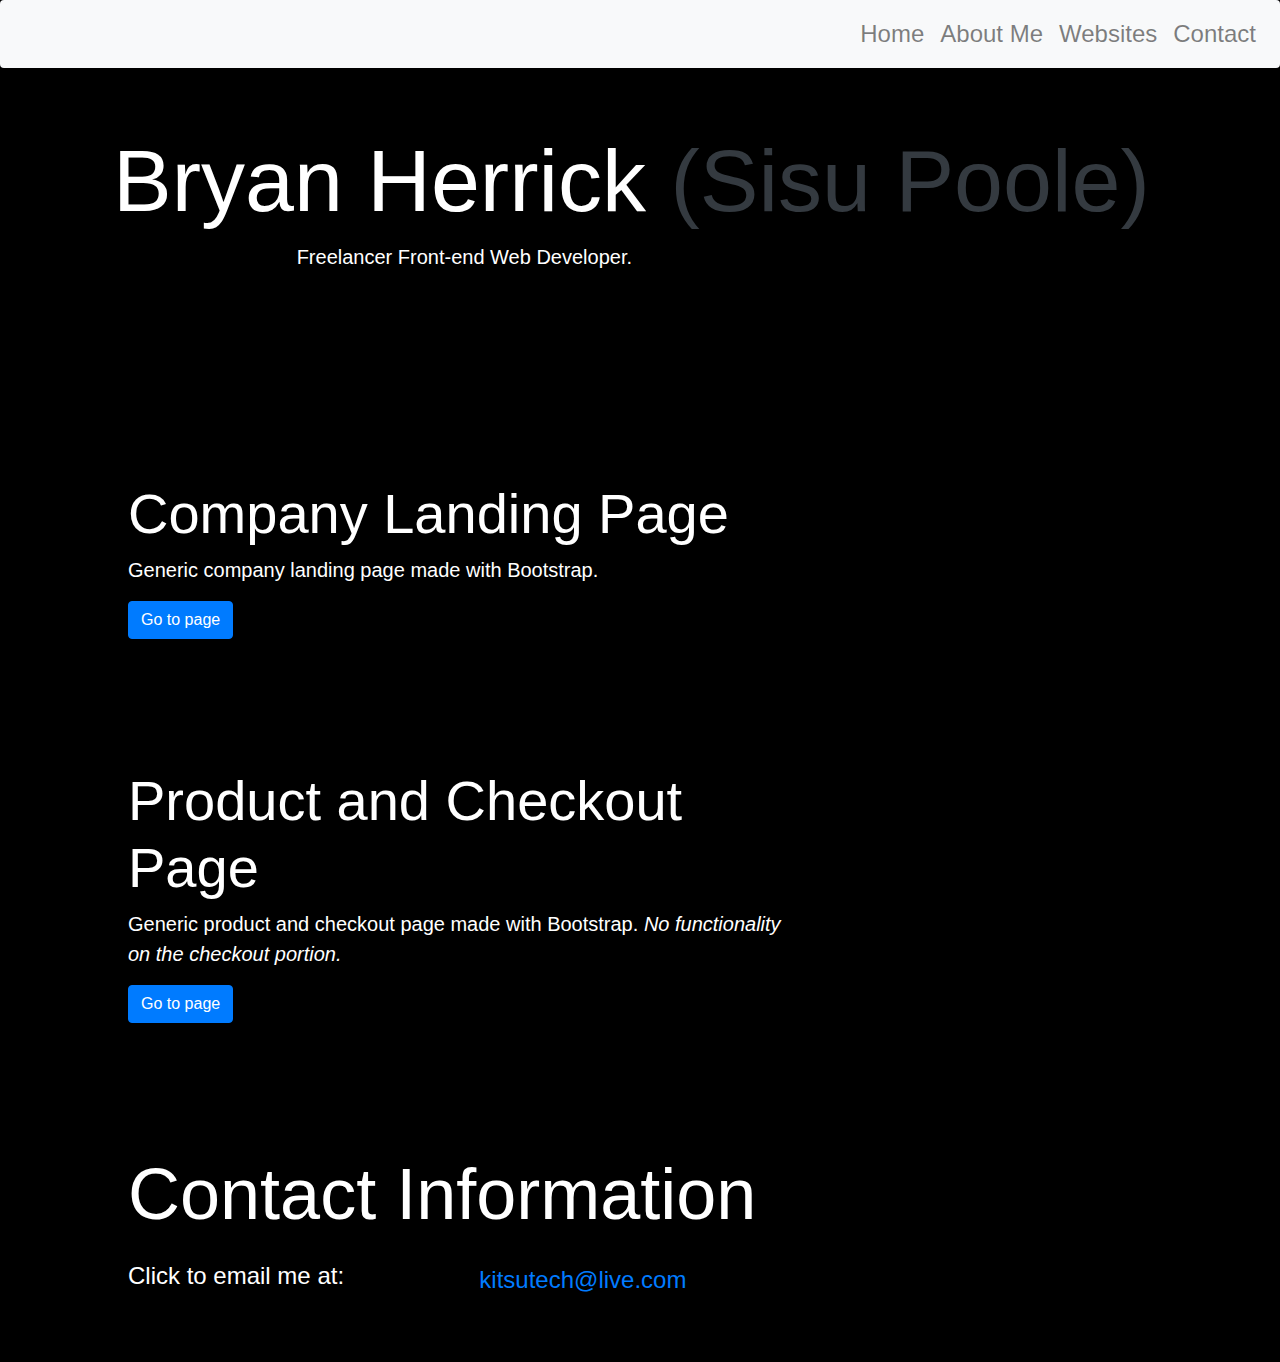
<file: index.html>
<!DOCTYPE html>
<html lang="en">
<head>
  <meta charset="UTF-8">
  <meta name="viewport" content="width=device-width, initial-scale=1.0">
  <title>Kitsutech | Home</title>
  <link rel="stylesheet" href="styles/style.css">
</head>
<body>
  <nav class="navbar navbar-expand-lg navbar-light bg-light rounded fixed-top">
    <button class="navbar-toggler" type="button" data-toggle="collapse" data-target="#navbar" aria-controls="navbar" aria-expanded="false" aria-label="Toggle navigation">
        <span class="navbar-toggler-icon"></span>
    </button>

    <div class="collapse navbar-collapse" id="navbar">
        <ul class="navbar-nav ml-auto">
            <li class="nav-item"><a class="nav-link" href="#">Home</a></li>
            <li class="nav-item"><a class="nav-link" href="#about">About Me</a></li>
            <li class="nav-item"><a class="nav-link" href="#websites">Websites</a></li>
            <li class="nav-item"><a class="nav-link" href="#contact">Contact</a></li>
        </ul>
    </div> 
  </nav>

  <div id="about" class="align-items-center">
    <div class="row text-center block block-1">
      <h1 class="display-2">Bryan Herrick <span class="text-dark">(Sisu Poole)</span></h1>
      <div class="col-md-8 mb-3">
        <p class="lead">Freelancer Front-end Web Developer.</p>
      </div>
    </div>
  </div>

  <div id="websites" class="align-items-center">
    <div class="row featurette align-items-center py-5 block block-2">
      <div class="col-md-8 mb-3">
        <h2 class="display-4">
          Company Landing Page
        </h2>
        <p class="lead">
          Generic company landing page made with <strong>Bootstrap</strong>.
        </p>
        <p>
          <a href="bootstrap01/company-root.html" class="btn btn-primary">Go to page</a>
        </p>
      </div>
    </div>
    
    <div class="row featurette py-5 block block-1">
      <div class="col-md-8 mb-3">
        <h2 class="display-4">
          Product and Checkout Page
        </h2>
        <p class="lead">
          Generic product and checkout page made with <strong>Bootstrap</strong>. <span class="font-italic">No functionality on the checkout portion.</span>
        </p>
        <p>
          <a href="bootstrap02/product-page.html" class="btn btn-primary">Go to page</a>
        </p>
      </div>
    </div>
  </div>

  <div id="contact" class="align-items-center">
    <div class="row py-5 block block-2">
      <div class="col-md-12 mb-3">
        <h2 class="display-3">Contact Information</h2>
      </div>
      <div class="col-md-4 mb-3">
        <h4 class="text-white">Click to email me at:</h4>
      </div>
      <div class="col-md-8 mb-3">
        <a href="mailto:kitsutech@live.com">kitsutech@live.com</a>
      </div>
    </div>
  </div>
  <script src="https://code.jquery.com/jquery-3.2.1.slim.min.js" integrity="sha384-KJ3o2DKtIkvYIK3UENzmM7KCkRr/rE9/Qpg6aAZGJwFDMVNA/GpGFF93hXpG5KkN" crossorigin="anonymous"></script>
  <script src="https://cdn.jsdelivr.net/npm/popper.js@1.12.9/dist/umd/popper.min.js" integrity="sha384-ApNbgh9B+Y1QKtv3Rn7W3mgPxhU9K/ScQsAP7hUibX39j7fakFPskvXusvfa0b4Q" crossorigin="anonymous"></script>
  <link rel="stylesheet" href="https://cdn.jsdelivr.net/npm/bootstrap@4.0.0/dist/css/bootstrap.min.css" integrity="sha384-Gn5384xqQ1aoWXA+058RXPxPg6fy4IWvTNh0E263XmFcJlSAwiGgFAW/dAiS6JXm" crossorigin="anonymous">
  <script src="https://cdn.jsdelivr.net/npm/bootstrap@4.0.0/dist/js/bootstrap.min.js" integrity="sha384-JZR6Spejh4U02d8jOt6vLEHfe/JQGiRRSQQxSfFWpi1MquVdAyjUar5+76PVCmYl" crossorigin="anonymous"></script> 
</body>
</html>
</file>
<file: styles/style.css>
html,
body {
    width: 100%;
    height: 100%;
    margin: 0 auto;
    background-color: black;
}

.block {
    color: white;
    align-content: center;
    padding: 10%;
    background-color: #000;
}

a {
    font-size: 1.5rem;
}

a::hover {
    font-size: 1.6rem;
}

.full-page {
    height: 100vh;
}

@media screen and (min-width: 700px) {
    #navigation {
        display: none;
    }
}
</file>
